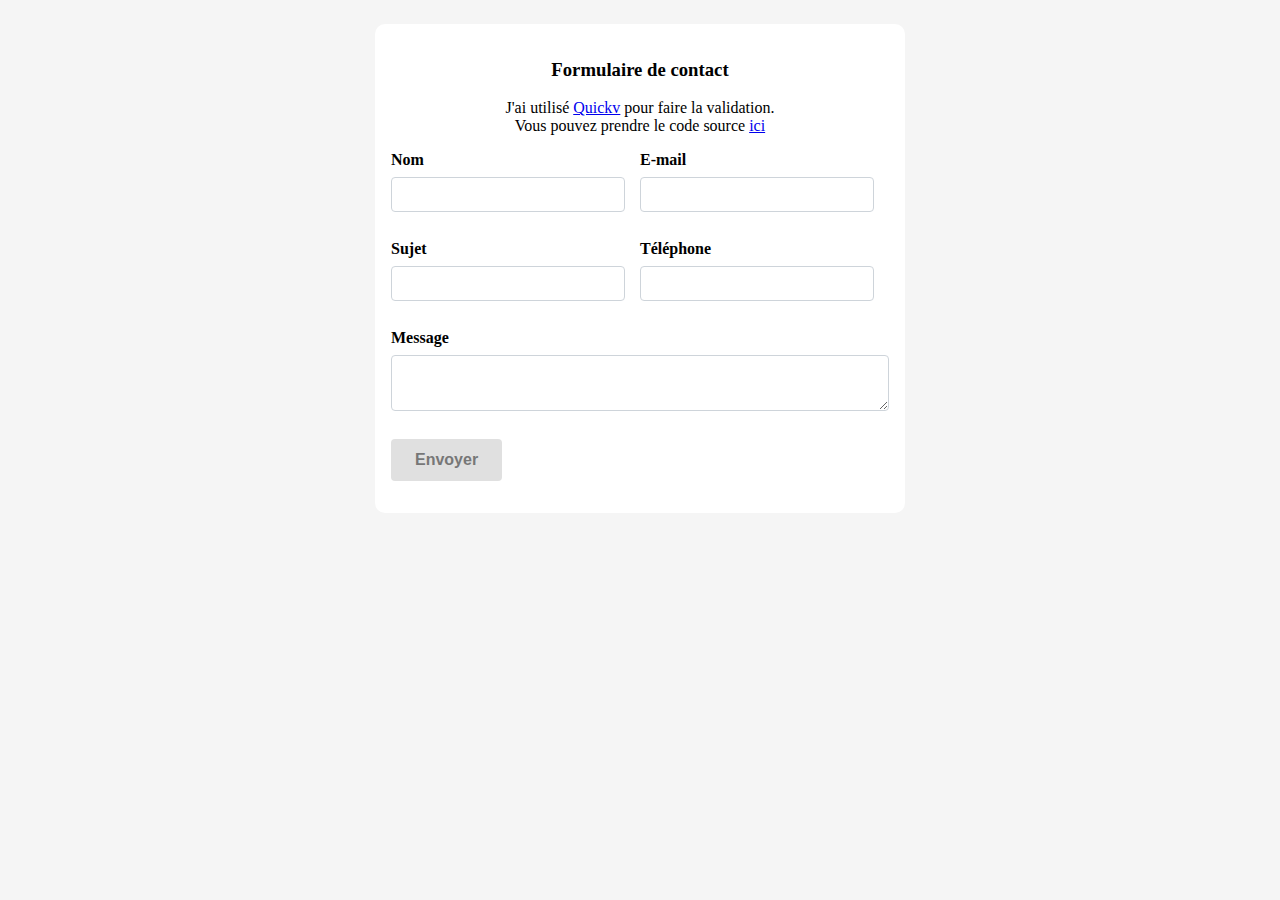
<file: full-form/index.html>
<!DOCTYPE html>
<html lang="fr">
  <head>
    <meta charset="UTF-8" />
    <meta name="viewport" content="width=device-width, initial-scale=1.0" />
    <title>Quickv valide form contact</title>
    <link
      rel="stylesheet"
      href="https://cdn.jsdelivr.net/npm/bootstrap-icons@1.10.2/font/bootstrap-icons.css"
      integrity="sha384-b6lVK+yci+bfDmaY1u0zE8YYJt0TZxLEAFyYSLHId4xoVvsrQu3INevFKo+Xir8e"
      crossorigin="anonymous"
    />
    <link rel="stylesheet" href="../style.css" />
  </head>
  <body>
    <form action="">
      <h3 style="text-align: center">Formulaire de contact</h3>
      <p style="text-align: center">
        J'ai utilisé <a href="https://github.com/quick-v/quickv">Quickv</a> pour
        faire la validation. <br />
        Vous pouvez prendre le code source
        <a href="https://github.com/Claudye/quickv-example">ici</a>
      </p>
      <div class="row">
        <div class="col">
          <div class="form-group">
            <label for="name"> <span class="bi bi-person"></span> Nom</label>
            <input
              type="text"
              id="name"
              name="name"
              data-qv-rules="required|startWithLetter|between:2,80|only:string"
            />
            <div class="alert alert-danger" role="alert">
              <div class="triangle"></div>
              <div data-qv-feedback="name"></div>
            </div>
          </div>
        </div>
        <div class="col">
          <div class="form-group">
            <label for="email"
              ><span class="bi bi-envelope"></span> E-mail</label
            >
            <input
              type="email"
              id="email"
              name="email"
              data-qv-rules="required|email|maxlength:32"
            />
            <div class="alert alert-danger" role="alert">
              <div class="triangle"></div>
              <div data-qv-feedback="email"></div>
            </div>
          </div>
        </div>
      </div>

      <div class="row">
        <div class="col">
          <div class="form-group">
            <label for="subject"> <span class="bi bi-book"></span> Sujet</label>
            <input
              type="text"
              id="subject"
              name="subject"
              data-qv-rules="required|startWithLetter|startWithUpper"
            />
            <div class="alert alert-danger" role="alert">
              <div class="triangle"></div>
              <div data-qv-feedback="subject"></div>
            </div>
          </div>
        </div>

        <div class="col">
          <div class="form-group">
            <label for="phone"
              ><span class="bi bi-phone"></span> Téléphone</label
            >
            <input
              type="text"
              id="phone"
              name="phone"
              data-qv-rules="required|phone"
            />
            <div class="alert alert-danger" role="alert">
              <div class="triangle"></div>
              <div data-qv-feedback="phone"></div>
            </div>
          </div>
        </div>
      </div>
      <div class="form-group">
        <label for="message"
          ><span class="bi bi-chat-dots"></span> Message</label
        >
        <textarea
          id="message"
          class="form-control"
          name="message"
          data-qv-rules="required|between:2,250|startWithUpper|endWith:."
        ></textarea>
        <div class="alert alert-danger" role="alert">
          <div class="triangle"></div>
          <div data-qv-feedback="message"></div>
        </div>
      </div>
      <p>
        <button type="submit" value="Submit" data-qv-submit>Envoyer</button>
      </p>
    </form>
    <script src="../quickv.js"></script>

    <script>
      const qv = new Quickv();
      qv.init();
    </script>
  </body>
</html>
</file>
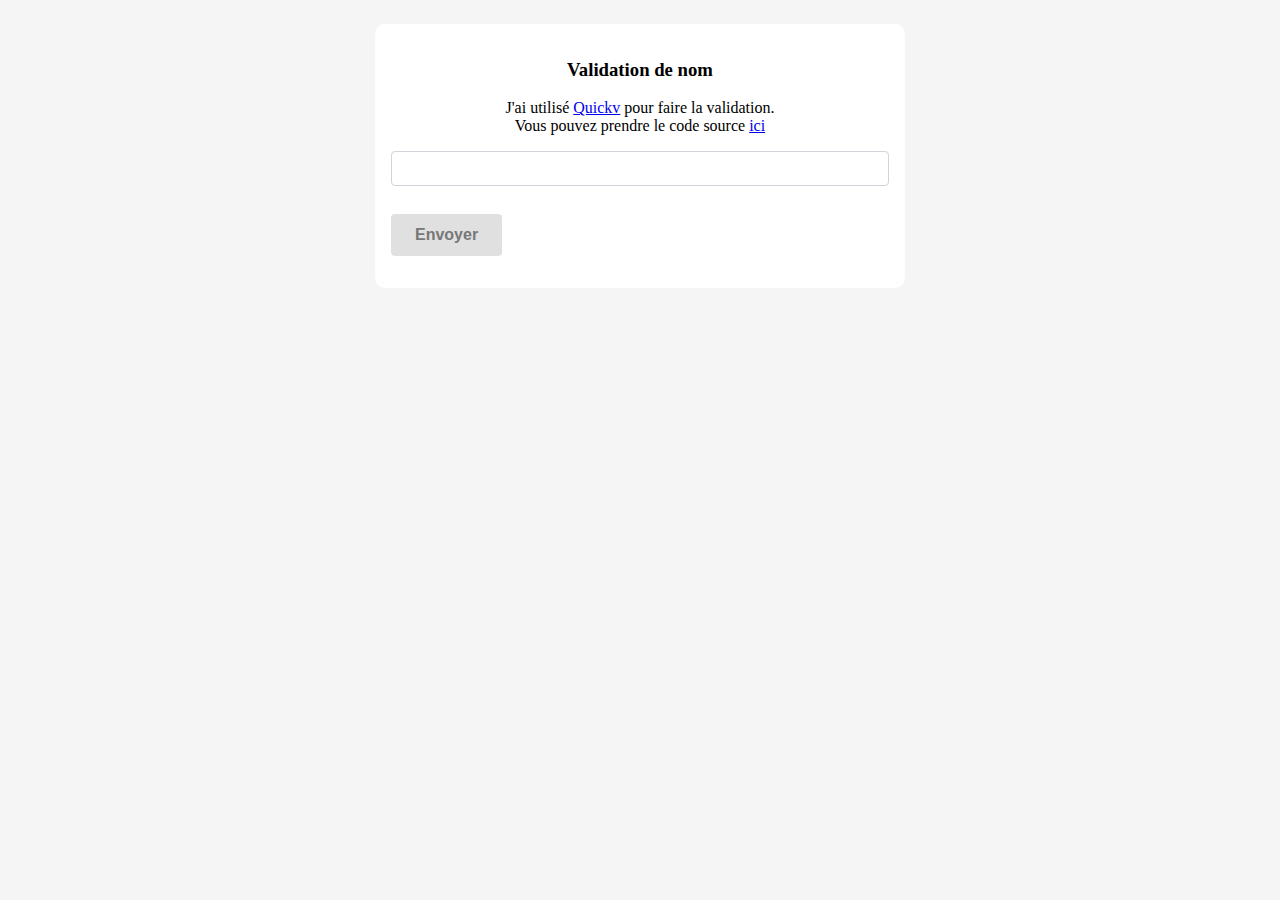
<file: valid-name/index.html>
<!DOCTYPE html>
<html lang="fr">
  <head>
    <meta charset="UTF-8" />
    <meta name="viewport" content="width=device-width, initial-scale=1.0" />
    <title>Quickv valide form contact</title>
    <link
      rel="stylesheet"
      href="https://cdn.jsdelivr.net/npm/bootstrap-icons@1.10.2/font/bootstrap-icons.css"
      integrity="sha384-b6lVK+yci+bfDmaY1u0zE8YYJt0TZxLEAFyYSLHId4xoVvsrQu3INevFKo+Xir8e"
      crossorigin="anonymous"
    />
    <link rel="stylesheet" href="../style.css" />
  </head>
  <body>
    <form action="">
      <h3 style="text-align: center">Validation de nom</h3>
      <p style="text-align: center">
        J'ai utilisé <a href="https://github.com/quick-v/quickv">Quickv</a> pour
        faire la validation. <br />
        Vous pouvez prendre le code source
        <a href="https://github.com/Claudye/quickv-example">ici</a>
      </p>
      <div class="form-group">
        <input
          type="text"
          id="name"
          name="name"
          data-qv-rules="required|only:string|startWithUpper|between:2,32|excludes:@,*,/"
          data-qv-messages="Le nom est requies | Le nom ne doit pas contenir des chiffres | Le nom doit commencer par une lettre majuscule | Veuillez saisir entre 2 et 32 caractères | Veuillez renseigner un nom français valide"
        />
        <div class="alert alert-danger" role="alert">
          <div class="triangle"></div>
          <div data-qv-feedback="name"></div>
        </div>
      </div>

      <p>
        <button type="submit" value="Submit" data-qv-submit>Envoyer</button>
      </p>
    </form>
    <script src="../quickv.js"></script>

    <script>
      const qv = new Quickv();
      qv.init();
    </script>
  </body>
</html>
</file>
<file: style.css>
*,
*::after,
*::before {
  box-sizing: border-box;
}
body {
  background-color: #f5f5f5;
}

.row {
  display: flex;
  justify-content: space-between;
}

.col {
  width: 50%;
  margin-right: 15px;
}
form {
  max-width: 530px;
  margin: auto;
  margin-top: 1.5em;
  background-color: white;
  border-radius: 10px;
  padding: 1rem;
}
.form-group {
  margin-bottom: 1.75rem;
}

label {
  display: block;
  font-weight: bold;
  margin-bottom: 0.5rem;
}
img {
  width: 30px;
  height: auto;
  margin-bottom: 5px;
}
input,
textarea {
  display: block;
  width: 100%;
  padding: 0.375rem 0.75rem;
  font-size: 14px;
  line-height: 1.5;
  color: #939495;
  background-color: #fff;
  background-clip: padding-box;
  border: 1px solid #ced4da;
  border-radius: 0.25rem;
  transition: border-color 0.15s ease-in-out, box-shadow 0.15s ease-in-out;
}

input:focus,
textarea:focus {
  border-color: #80bdff;
  outline: 0;
  box-shadow: none;
}

.alert {
  display: none;
  position: relative;
  margin-top: 8px;
  padding: 0.75rem 1.25rem;
  margin-bottom: 1rem;
  border: 1px solid transparent;
  border-radius: 0.25rem;
  max-width: 255px;
  box-shadow: 0 1px 15px #00000027;
}
.triangle {
  position: absolute;
  top: -9px;
  left: 10px;
  transform: translateX(-50%);
  width: 0;
  height: 0;
  border-left: 10px solid transparent;
  border-right: 10px solid transparent;
  border-bottom: 10px solid #ffe2e4db;
}
.alert-danger {
  color: #721c24;
  background-color: #ffe2e4db;
  border-color: #ffe2e4db;
}

button,
input[type="button"],
input[type="submit"],
input[type="reset"] {
  display: inline-block;
  margin: 0;
  padding: 12px 24px;
  font-size: 16px;
  font-weight: bold;
  text-align: center;
  text-decoration: none;
  white-space: nowrap;
  cursor: pointer;
  background-color: #00a775;
  color: #fff;
  border: none;
  border-radius: 4px;
}
button:disabled,
input[type="button"]:disabled,
input[type="submit"]:disabled,
input[type="reset"]:disabled {
  cursor: not-allowed;
  background-color: #e0e0e0;
  color: #777;
}
.is-invalid {
  border: 1px solid rgb(250, 95, 95);
}
/****/
.is-invalid + .alert {
  display: block;
}
</file>
